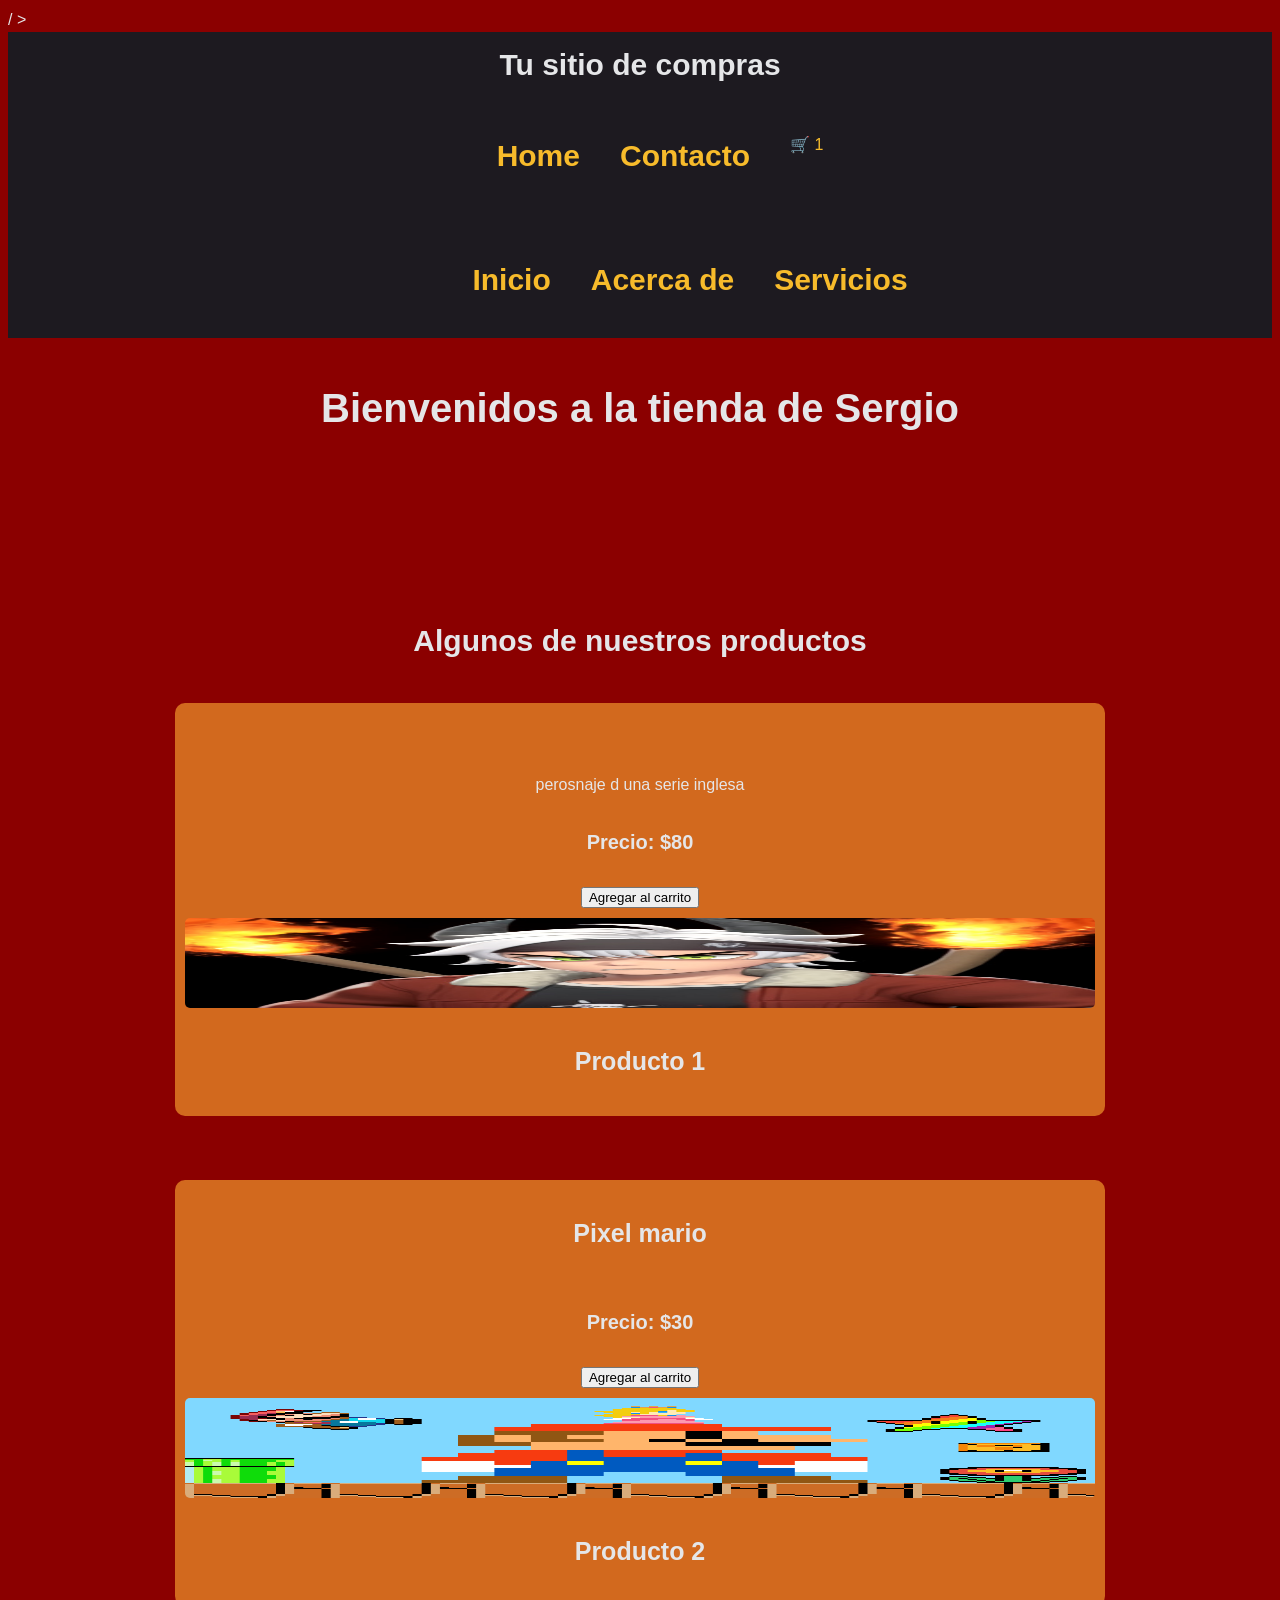
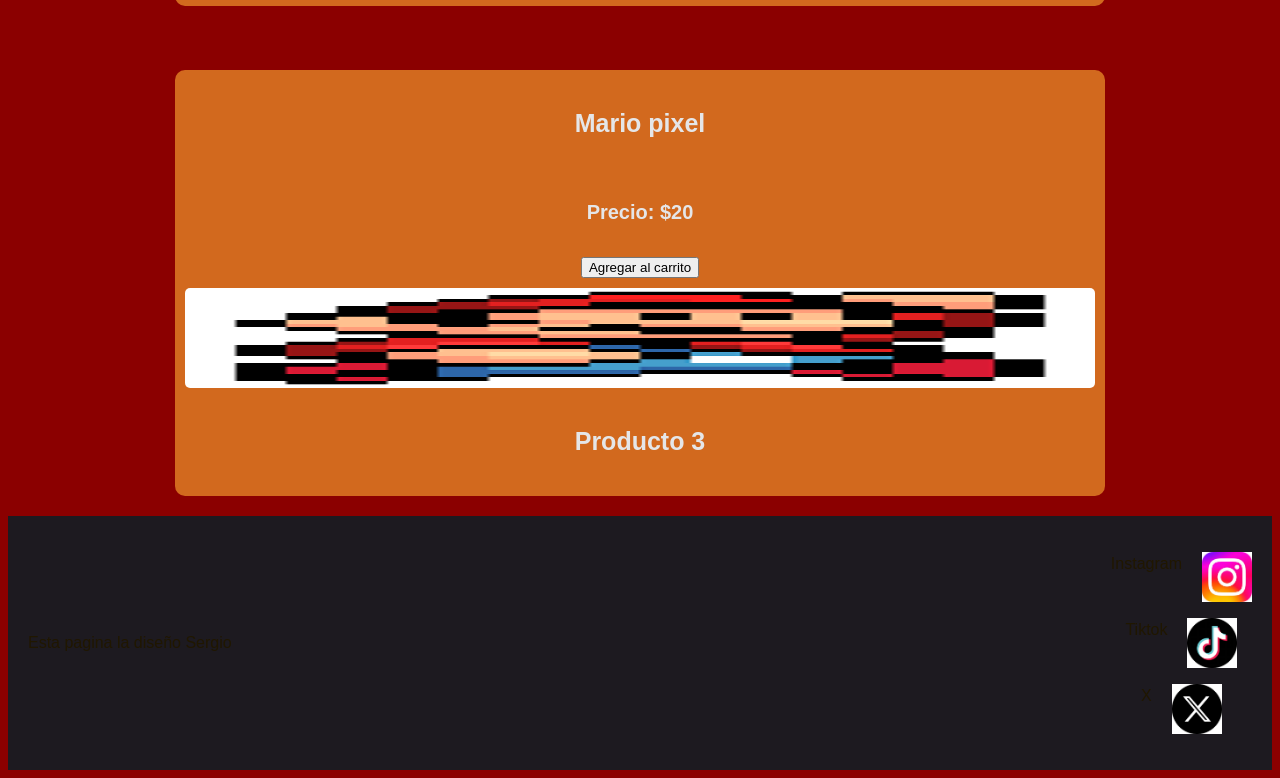
<file: index.html>
<!DOCTYPE html>
<html lang="en">
  <head>
    <meta charset="UTF-8" />
    <meta name="viewport" content="width=device-width, initial-scale=1.0" />
    <link
      href="https://fonts.googleapis.com/css2?family=Merriweather:ital,opsz,wght@0,18..144,300..900;1,18..144,300..900&display=swap" rel="stylesheet">
    /
   <link rel="stylesheet" href="../css/style.css">>
  
    <title>Home</title>
  </head> 
  <body>
  </body>
    <header class="header">
      <p class="header__logo">Tu sitio de compras</p>
      <nav class="header__nav">
        <ul>
          <li>
            <a href="../pages/index.html">Home</a>
          </li>
          <li>
            
            <a href="../pages/contacto.html">Contacto</a>
          </li>
          <a href="../pages/carrito.html" class="carrito-icono">
            
              🛒 <span id="contador-carrito">1</span>
        </ul>
              <ul class="nav-list">
     <li><a href="#">Inicio</a></li>
     <li><a href="#">Acerca de</a></li>
     <li><a href="#">Servicios</a></li>
    
 </ul>
      </nav>
    </header> 
    <main>
      <h1 class="titulo-home">Bienvenidos a la tienda de Sergio </h1>
      <p>
        
      </p>

      <br />

      <p></p>
      </p>
      <section class="productos-home"> <link rel="stylesheet" href="https://fonts.googleapis.com/css2?family=Alan+Sans:wght@300..900&display=swap" rel="stylesheet">
        <h2>Algunos de nuestros productos</h2>
        <div class="contenedor-tarjetas">
        <article class="tarjeta-producto">
          <h3></h3> perosnaje d una serie inglesa</h3>
          <p>Precio: $80</p>
          <button class="btn">Agregar al carrito</button>
          <img src="../img/personaje.png.jpg" alt="imagen de pesonaje" width="90" height="90">
          <h3>Producto 1</h3>
        </article>
        <br />
        <article class="tarjeta-producto">
          <h3>Pixel mario</h3>
          <p>Precio: $30</p>
          <button class="btn">Agregar al carrito</button>
          <img src="../img/mariopixel.jpg.png" alt= "imagen de maro pixel" width="100" height="100">
          <h3>Producto 2</h3>
        </article>
        <br />
        <article class="tarjeta-producto">
          <h3>Mario pixel</h3>
          <p>Precio: $20</p> 
          <button class="btn">Agregar al carrito</button>
          <img src="../img/mario.jpg.png" alt="Imagen de mario pixel" width="100" height="100" > 
          <h3>Producto 3</h3>

        </article>
      </section>
    </main>
    <footer class="footer">
      <p>Esta pagina la diseño Sergio</p>
      <nav>
        <ul>
          <li>Instagram</li> <img src="../img/instragramlogo.png.jpg" alt= "" width="50" height="50"> 
        </ul>
        <ul>
          <li>Tiktok</li> <img src="../img/tiktoklogo.png.png" alt="" width="50" height="50">
        </ul>
        <ul>
          <li>X</li> <img src="../img/twitterlogo.png.png" alt="" width="50" height="50">
        </ul>
      </nav>
    </footer>
  <script src="../js/index.js" type="module"></script>
  </body>
</html>
</file>
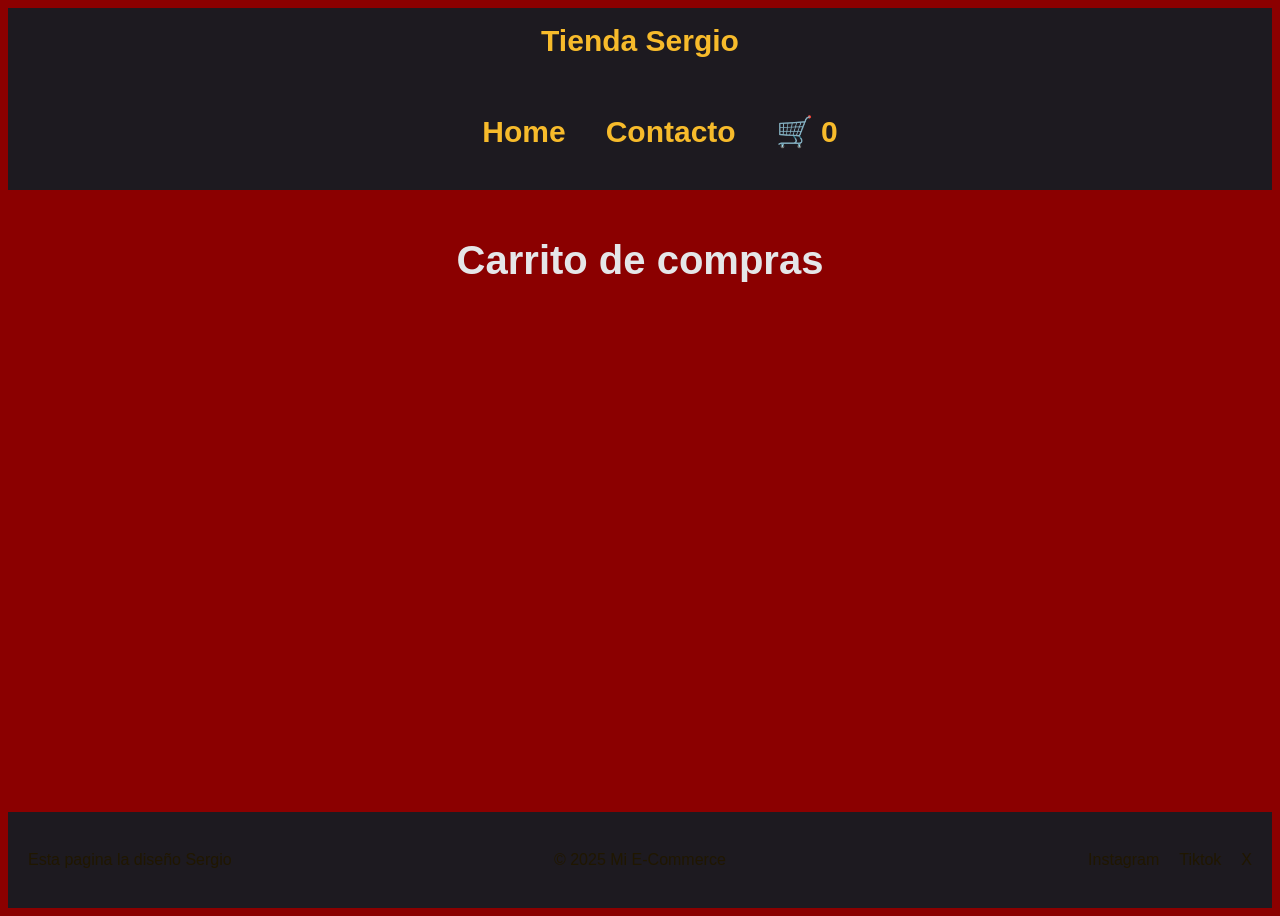
<file: carrito.html>
<!DOCTYPE html>
<html lang="es">
  <head>
    <meta charset="UTF-8" />
    <meta name="viewport" content="width=device-width, initial-scale=1.0" />
    <title>Carrito</title>
    <link rel="stylesheet" href="../css/style.css" />
  </head>
  <body>
    <header class="header">
      <p class="header__logo">
        <a href="../pages/index.html">Tienda Sergio</a>
      </p>
      <nav class="header__nav">
        <ul>
          <li>
            <a href="../pages/index.html">Home</a>
          </li>
          <li>
            
            <a href="../pages/contacto.html">Contacto</a>
          </li>
          <li>
            <a href="../pages/carrito.html" class="carrito-icono">
              🛒 <span id="contador-carrito">0</span>
            </a>
          </li>
        </ul>
      </nav>
    </header>

    <main>
      <h1>Carrito de compras</h1>
      <section id="contenedor-carrito">
        
      </section>
      <div class="acciones-carrito" id="acciones-carrito">
        
      </div>
      <section id="resumen-carrito">
       
      </section>
    </main>
    <footer class="footer">
      <p>Esta pagina la diseño Sergio</p>
      <p>&copy; 2025 Mi E-Commerce</p>
      <nav>
        <ul>
          <li>Instagram</li>
          <li>Tiktok</li>
          <li>X</li>
        </ul>
      </nav>
    </footer>
    <script type="module" src="../js/carrito.js"></script>
  </body>
</html>
</file>
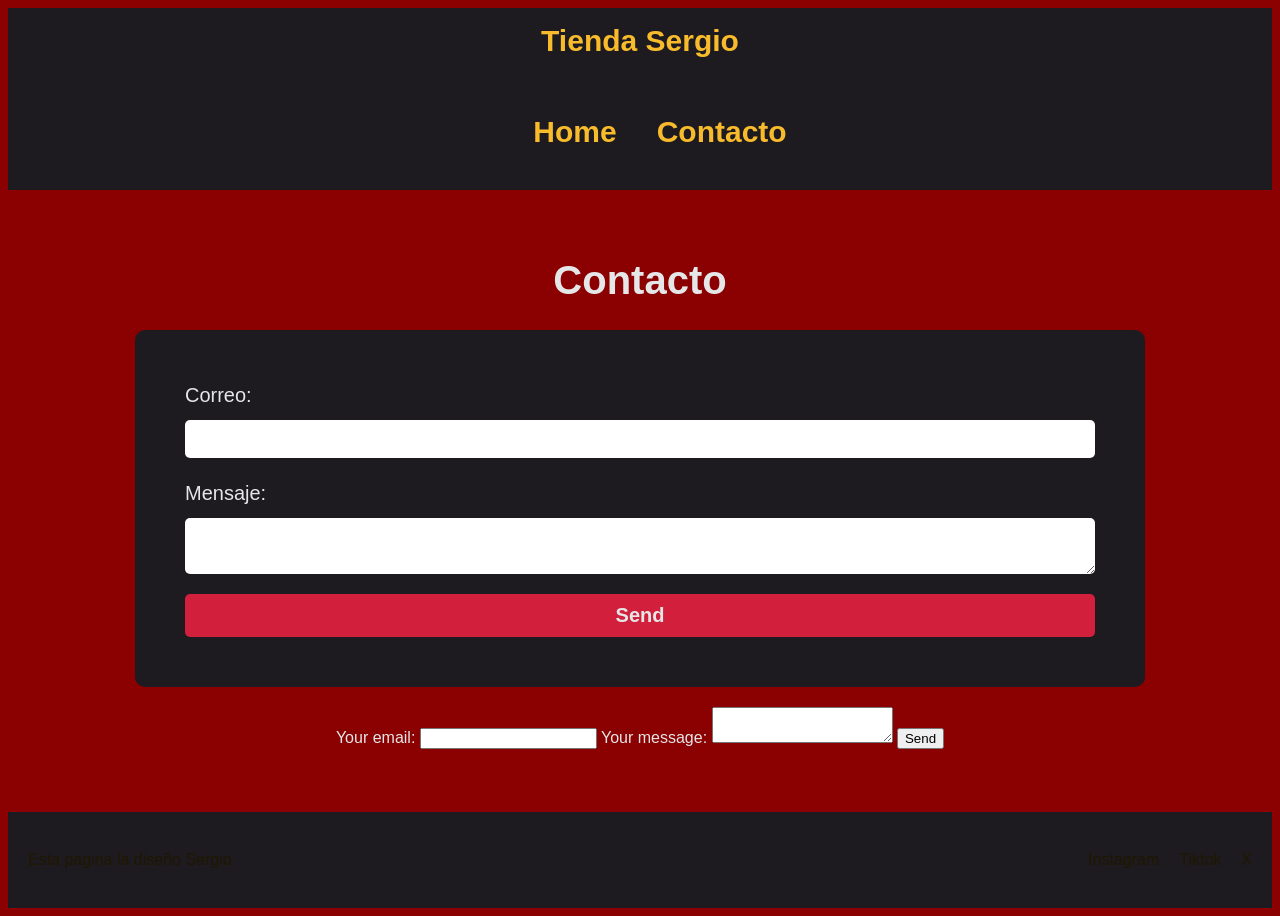
<file: contacto.html>
<!DOCTYPE html>
<html lang="en">
  <head>
    <meta charset="UTF-8" />
    <meta name="viewport" content="width=device-width, initial-scale=1.0" />
    <link rel="stylesheet" href="../css/style.css">
    <title>Document</title>
  </head>
  <body>
    <header class="header">
      <p class="header__logo">
        <a href="../index.html">Tienda Sergio</a>
      </p>
      <nav class="header__nav">
        <ul>
          <li>
            <a href="../index.html">Home</a>
          </li>
          <li>
            <a href="../pages/contacto.html">Contacto</a>
          </li>
        </ul>
      </nav>
    </header>

    <main>
      <section class="seccion-contacto">
        <h1 class="titulo-contacto">Contacto</h1>
        <form
          class="form"
          action="https://formspree.io/f/xwpnleyj"
          method="POST"
        >
          <div class="campo-form">
            <label for="email"> Correo:</label>
            <input id="email" type="email" name="email" />
          </div>

          <div class="campo-form">
            <label for="mensaje"> Mensaje:</label>
            <textarea id="mensaje" name="message"></textarea>
          </div>

          <!-- Asunto del mail que te llega -->
          <input type="hidden" name="subject" value="Contacto desde el sitio" />

          <!-- your other form fields go here -->
          <button type="submit">Send</button>
        </form>
      </section>
      <form
  action="https://formspree.io/f/xeolwkaw"
  method="POST"
>
  <label>
    Your email:
    <input type="email" name="email">
  </label>
  <label>
    Your message:
    <textarea name="message"></textarea>
  </label>
  <!-- your other form fields go here -->
  <button type="submit">Send</button>
</form>
    </main>

    <footer class="footer">
      <p>Esta pagina la diseño Sergio</p>
      <nav>
        <ul>
          <li>Instagram</li>
          <li>Tiktok</li>
          <li>X</li>
        </ul>
      </nav>
    </footer>
  </body>
</html>
</file>
<file: css/style.css>
style.css


* {
  margin: 0;
  padding: 0;
  box-sizing: border-box;
}

html {
  
  font-size: 62.5%;
}
body {
  font-family: "Saira Condensed", sans-serif;
  font-size: 1.6rem;
  line-height: 1.5;
  background-color:darkred;
  color: #e5e6e8;

  display: flex;
  flex-direction: column;

  min-height: 100vh;
}

.header {
  background-color: #1d1a20;

  display: flex;
  justify-content: space-between;
  align-items: center;
}

.header__logo {
  padding: 1rem;
  margin-left: 2rem;

  font-size: 3rem;
  font-weight: bold;
}
.header__logo a {
  color: #f7bb2b;
  text-decoration: none;
}

.header__nav {
  padding: 1rem;
  margin-right: 2rem;
}

.header__nav ul {
  list-style: none;
  display: flex;
  justify-content: center;
  gap: 2rem;
}

.header__nav li {
  font-size: 3rem;
  font-weight: bold;
}

.header__nav a {
  color: #f7bb2b;
  text-decoration: none;
  display: inline-block;
  padding: 1rem;
}

.footer {
  background-color: #1d1a20;

  padding: 2rem;
  color: #201700;

  /* hago flexibles al p y la nav */
  display: flex;
  justify-content: space-between;
  align-items: center;
}

.footer nav ul {
  list-style: none;

  
  display: flex;
  justify-content: center;
  gap: 2rem; /* 20px */
}


main {
  width: 90%;

  
  flex: 1;

  margin: 2rem auto;

  display: flex;
  flex-direction: column;
  align-items: center;
}

main h1 {
  font-size: 4rem;
  margin: 2rem 0;
}

main .parrafo-home {
  font-size: 2rem;
  text-align: center;
  margin-bottom: 2rem;
  width: 80%;
}

.productos-home {
  width: 100%;
}

.productos-home h2 {
  text-align: center;
  font-size: 3rem;
  padding: 1rem;
  margin: 3rem;
}

.contenedor-tarjetas {
  display: flex;
  justify-content: center;
  flex-wrap: wrap;
  gap: 2rem;
}

.tarjeta-producto {
  background-color:chocolate;
  padding: 1rem;
  border-radius: 1rem;
  width: 30rem;

 
  display: flex;
  flex-direction: column;
  align-items: center;

  
  gap: 1rem;
}

.tarjeta-producto h3 {
  font-size: 2.5rem;
}

.tarjeta-producto p {
  font-size: 2rem;
  font-weight: bold;
}

.tarjeta-producto img {
  width: 100%;
  border-radius: 0.5rem;
}



.seccion-contacto {
  width: 100%;

  margin: 2rem auto;
}

.titulo-contacto {
  font-size: 4rem;
  text-align: center;
  margin: 2rem 0;
}

.form {
  background-color: #1d1a20;
  padding: 5rem;
  border-radius: 1rem;

  width: 60rem; 

  margin: auto;

  display: flex;
  flex-direction: column;
  gap: 2rem;
}

.campo-form {
  display: flex;
  flex-direction: column;
  gap: 1rem;
}
.campo-form label {
  font-size: 2rem;
}
.campo-form input,
.campo-form textarea {
  padding: 1rem;
  font-size: 1.6rem;
  border-radius: 0.5rem;
  border: none;
}

.form button {
  background-color: #d21f3c;
  color: #e5e6e8;
  border: none;
  padding: 1rem;
  font-size: 2rem;
  font-weight: bold;
  border-radius: 0.5rem;
  cursor: pointer;
}


  .header {
    display: flex;
    flex-direction: column;
  }

  .header__logo,
  .header__nav {
    margin: 0;
  }
/* -------------------------------------------------------------------------- */
/*                                media queries                               */
/* -------------------------------------------------------------------------- */
  .contenedor-tarjetas {
    display: flex;
    flex-direction: column;
    align-items: center;
  }

  .tarjeta-producto {
    width: 80%;
  }
  .form {
    width: 80%;
    min-width: 400px;
  }
</file>
